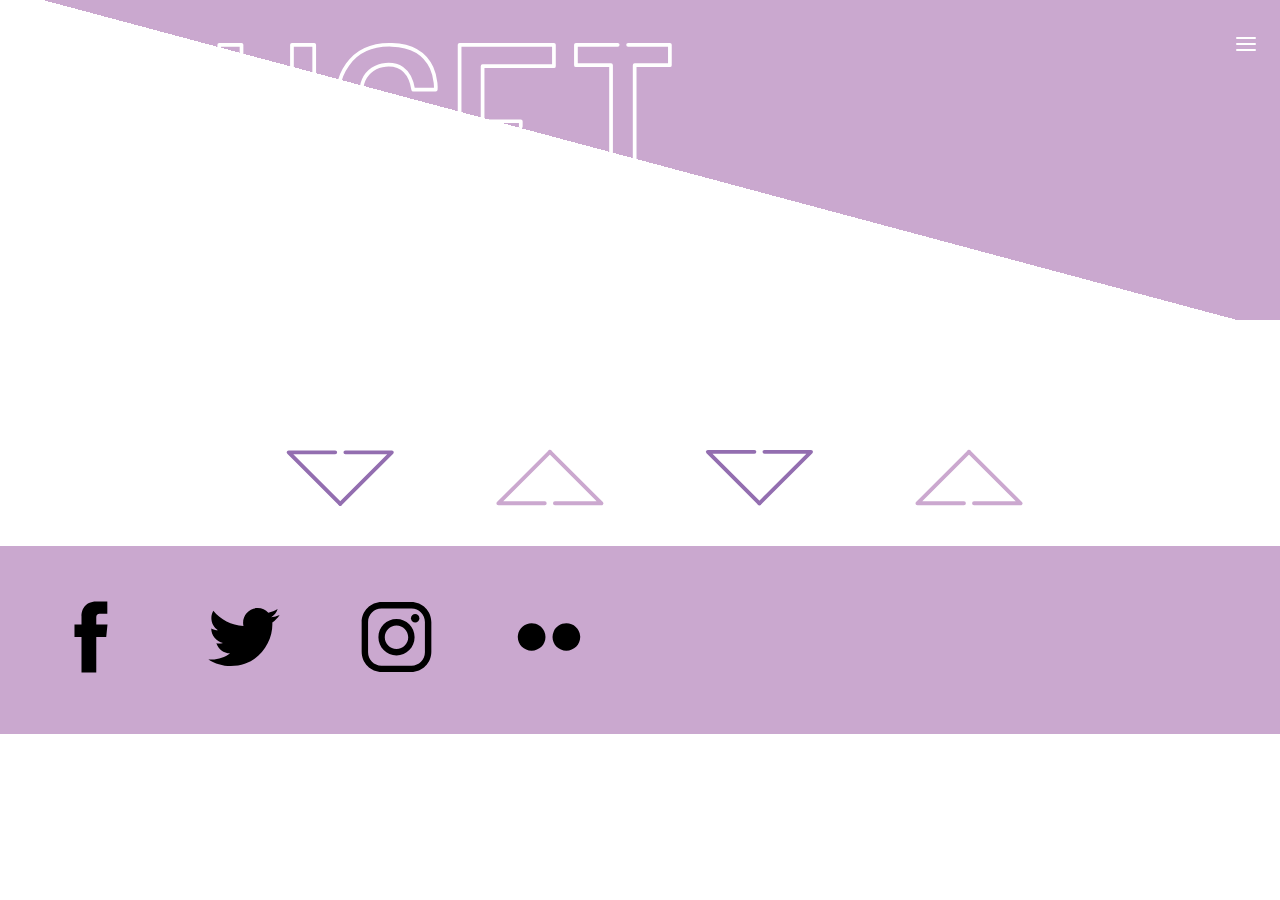
<file: index.html>
<!DOCTYPE html>
<html lang="">

<head>
    <meta charset="utf-8">
    <meta name="viewport" content="width=device-width, initial-scale=1.0">
    <meta name="description" content="Are you looking for events in Copenhagen? Visit Denmark’s first and largest culture house and make sure you won't miss the cultural event of your life.">
    <meta name="keywords" content="events in copenhagen today, cultural events in copenhagen, culture house copenhagen, events copenhagen today, cultural events copenhagen, movie copenhagen, cinema copenhagen, concert copenhagen">
    <link rel="apple-touch-icon" sizes="180x180" href="/apple-touch-icon.png">
    <link rel="icon" type="image/png" sizes="32x32" href="/favicon-32x32.png">
    <link rel="icon" type="image/png" sizes="16x16" href="/favicon-16x16.png">
    <link rel="manifest" href="/site.webmanifest">
    <link rel="mask-icon" href="/safari-pinned-tab.svg" color="#cba8cf">
    <meta name="msapplication-TileColor" content="#603cba">
    <meta name="theme-color" content="#ffffff">

    <title>Huset-KBH</title>
    <link rel="stylesheet" href="css/style.css">
</head>

<body>
    <div class="header">
        <a href="index.html"> <img src="img/huset-logo-white.svg" alt="huset logo" class="logo"></a>

        <!--- navigation ---->

        <div class="nav-background">
            <nav>
                <input type="checkbox" id="nav" class="hidden" />
                <label for="nav" class="nav-open"><i></i><i></i><i></i></label>
                <div class="nav-container">
                    <ul>
                        <li><a href="#">About</a></li>

                    </ul>
                </div>
            </nav>
        </div>
    </div>

    <!--- local navigaton categories -->


    <div class="local-nav">
        <ul>



        </ul>
    </div>

    <img src="img/arrows.svg" alt="huset logo" class="arrows">

    <!---- template ------>

    <section id="eventlist">
        <template id="event-template">
        <article class="event">

            <h1>TITLE</h1>
              <div class="event-category">
                <ul></ul>
            </div>

            <img src="" alt="" class="event-pic">

            <div class="event-wrapper">
            <div><h3 class="event-date">Date</h3></div>
            <div><h3 class="event-time">Time</h3></div>
                <div class="event-line"><hr></div>
            <div><h3 class="event-location">Location</h3></div>
            <div class="event-price"> <h3 class="event-price"><span></span> kr</h3></div>
            <div> <h3 class="event-free">Free</h3></div>

                </div>






            <!--<div class="event-descript">DESC GOES HERE</div>-->
            <div class="button-wrap">
                <div>
                <p><a href="" id="read-more" class="event-button">Read more</a></p></div>
                <!--<div></div>-->
                <div class="right-button"><p><a href="" id="buy-ticket" class="event-button">Buy ticket</a></p></div>
            </div>

            <!--<div class="jazz-festival">Copenhagen Jazz Festival</div> -->

        </article>
</template>

    </section>



    <footer>

        <div class="icons">
            <img src="img/facebook.svg" alt="facebook">
            <img src="img/twitter.svg" alt="twitter">
            <img src="img/instagram.svg" alt="instagram">
            <img src="img/flickr.svg" alt="flickr">
        </div>

    </footer>

    <script src="js/main.js"></script>
    <script src="js/local-menu.js"></script>
    <script src="js/menu.js"></script>

</body>

</html>
</file>
<file: css/style.css>
/* colors: #a67dba  #CAA8CF  */

@import url('https://fonts.googleapis.com/css?family=Source+Sans+Pro');

body {
    margin: 0;
    font-family: 'Source Sans Pro', sans-serif;
    /* background-image: url(../img/background.svg);
    background-repeat: no-repeat;*/
}

* {
    box-sizing: border-box;
}



/*    logo   and  header    */

.logo {
    width: 60%;
    padding: 1em;
}

.header {
    background-color: #CAA8CF;
    background-image: -webkit-linear-gradient(75deg, #FFFF 50%, #CAA8CF 50%);
    min-height: 20em;
}

.sub-header {
    background-color: #CAA8CF;
    max-height: 25em;
}

/*    navgiation    */

nav ul li a {
    display: inline-block;
    outline: none;
    color: #1f2227;
    font-size: 16px;
    text-decoration: none;
    letter-spacing: 0.04em;
}

nav ul li a:hover {
    color: #808080;
    text-decoration: none;
}

.nav-container {
    position: fixed;
    top: 0;
    left: 0;
    height: 100%;
    width: 100%;
    z-index: -1;
    background: #362D81;
    opacity: 0;
    transition: all 0.2s ease;

}

.nav-container ul {
    position: absolute;
    top: 50%;
    transform: translateY(-50%);
    width: 100%;
}

.nav-container ul li {
    display: block;
    float: none;
    width: 100%;
    text-align: right;
    margin-bottom: 10px;
}

.nav-container ul li:nth-child(1) a {
    transition-delay: 0.2s;
}

.nav-container ul li:nth-child(2) a {
    transition-delay: 0.3s;
}

.nav-container ul li:nth-child(3) a {
    transition-delay: 0.4s;
}

.nav-container ul li:nth-child(4) a {
    transition-delay: 0.5s;
}

.nav-container ul li:not(:first-child) {
    margin-left: 0;
}

.nav-container ul li a {
    padding: 10px 25px;
    opacity: 0;
    color: #fff;
    font-size: 24px;
    font-weight: 600;
    transform: translateY(-20px);
    transition: all 0.2s ease;
}

.nav-open {
    position: fixed;
    right: 10px;
    top: 10px;
    display: block;
    width: 48px;
    height: 48px;
    cursor: pointer;
    z-index: 9999;
    /* border-radius: 50%;*/
    background: #CAA8CF;
    margin-top: 0.7em
}



.nav-open i {
    display: block;
    width: 20px;
    height: 2px;
    background: #fff;
    /*color of burger menu*/
    border-radius: 2px;
    margin-left: 14px;
}

.nav-open i:nth-child(1) {
    margin-top: 16px;
}

.nav-open i:nth-child(2) {
    margin-top: 4px;
    opacity: 1;
}

.nav-open i:nth-child(3) {
    margin-top: 4px;
}


#nav:checked + .nav-open {
    transform: rotate(45deg);
}

#nav:checked + .nav-open i {
    background: #fff;
    transition: transform 0.2s ease;
}

#nav:checked + .nav-open i:nth-child(1) {
    transform: translateY(6px) rotate(180deg);
}

#nav:checked + .nav-open i:nth-child(2) {
    opacity: 0;
}

#nav:checked + .nav-open i:nth-child(3) {
    transform: translateY(-6px) rotate(90deg);
}

#nav:checked ~ .nav-container {
    z-index: 9990;
    opacity: 1;
}

#nav:checked ~ .nav-container ul li a {
    opacity: 1;
    transform: translateY(0);
}

.hidden {
    display: none;
}

/*   local navigation    */

.local-nav ul {
    list-style: none;
    padding: 0;
    text-align: center;
    margin: 0;

}

.local-nav ul li {
    display: inline;
    padding: 1em 1.2em 1em 1.2em;
    background-color: rgba(166, 125, 186, 0.5);
    margin: 0.1em;


}

.local-nav a {
    color: white;
    text-decoration: none;
    text-transform: uppercase;

}

.local-nav a:hover {
    color: #362D81;
    transition: 1s ease;

}

.arrows {
    display: block;
    padding: 5em 0em 0em 0em;
    margin-left: auto;
    margin-right: auto;
    width: 65%;

}



/*          EVENTS           */

.event-pic {
    width: 100%;
}

.event h1 {
    font-size: 1.8em;
    font-weight: 700;
    padding: 1em 0em 0em 0em;
    text-align: center;
    color: #362D81;
    margin: 0;
}

.event {
    /*border: 1px solid #a67dba;*/
    /*background-color: rgba(147, 110, 176, 0.2);*/
    /* background-image: -webkit-linear-gradient(90deg, #FFFF 70%, #CAA8CF 50%);*/
    padding: 1em;
}

.event-wrapper {
    display: grid;
    grid-template-columns: 1fr 1fr 1fr 1fr 1fr;
    padding: 1em 0em 1em 0em;
}

.event-wrapper h3 {
    font-size: 1em;
    font-weight: 100;
    text-align: center;
}

.event-line {
    padding-top: 20%;
}

hr {
    width: 50%;
    color: purple;

}

.event-category {
    padding: 0em 0em 1.2em 0em;
    font-style: italic;
    font-size: 0.9em;
}


/* event buttons */

.event-button {
    text-decoration: none;
    background-color: #936EB0;
    color: white;
    padding: 8px 23px 8px 23px;
}

.right-button {
    text-align: right;
}

.button-wrap {
    display: grid;
    grid-template-columns: 1fr 1fr;
    padding: 1em;
}

/* event categories */

.event-category ul {
    list-style: none;
    padding: 0;
    text-align: center;

}

.event-category li {
    display: inline;
    padding: 0em 2em 0em 2em;

}

/*          FOOTER         */

footer {
    background-color: #CAA8CF;
    padding: 1em;

}

footer img {
    width: 12%;

}

.icons {
    display: block;
    margin-left: auto;
    margin-right: auto;

}


/* subpage */

.subpage-wrap {
    display: grid;
    grid-template-columns: 1fr 1fr 1fr;
    text-align: center;
    color: white;
    font-size: 1.2em;
    padding: 1em 0em 0.5em 0em;
}

.subpage-wrap-two {
    display: grid;
    grid-template-columns: 1fr 1fr 1fr;
    text-align: center;
    padding: 1em 0em 0.5em 0em;


}

.subpage-wrap-two a {
    text-decoration: none;
    color: black;
    font-weight: 900;
}

#singleEvent {
    transform: translateX(-100vw);
    transition: all 0.3s;
}

#singleEvent.slideInEvent {
    transform: translateX(0vw);

}

#singleEvent h1 {
    font-size: 1.7em;
    font-weight: 700;
    padding: 1em;
    text-align: center;
    color: #362D81;
    margin: 0;
}

.event-descript {
    text-align: center;
    padding: 1.5em;
}
</file>
